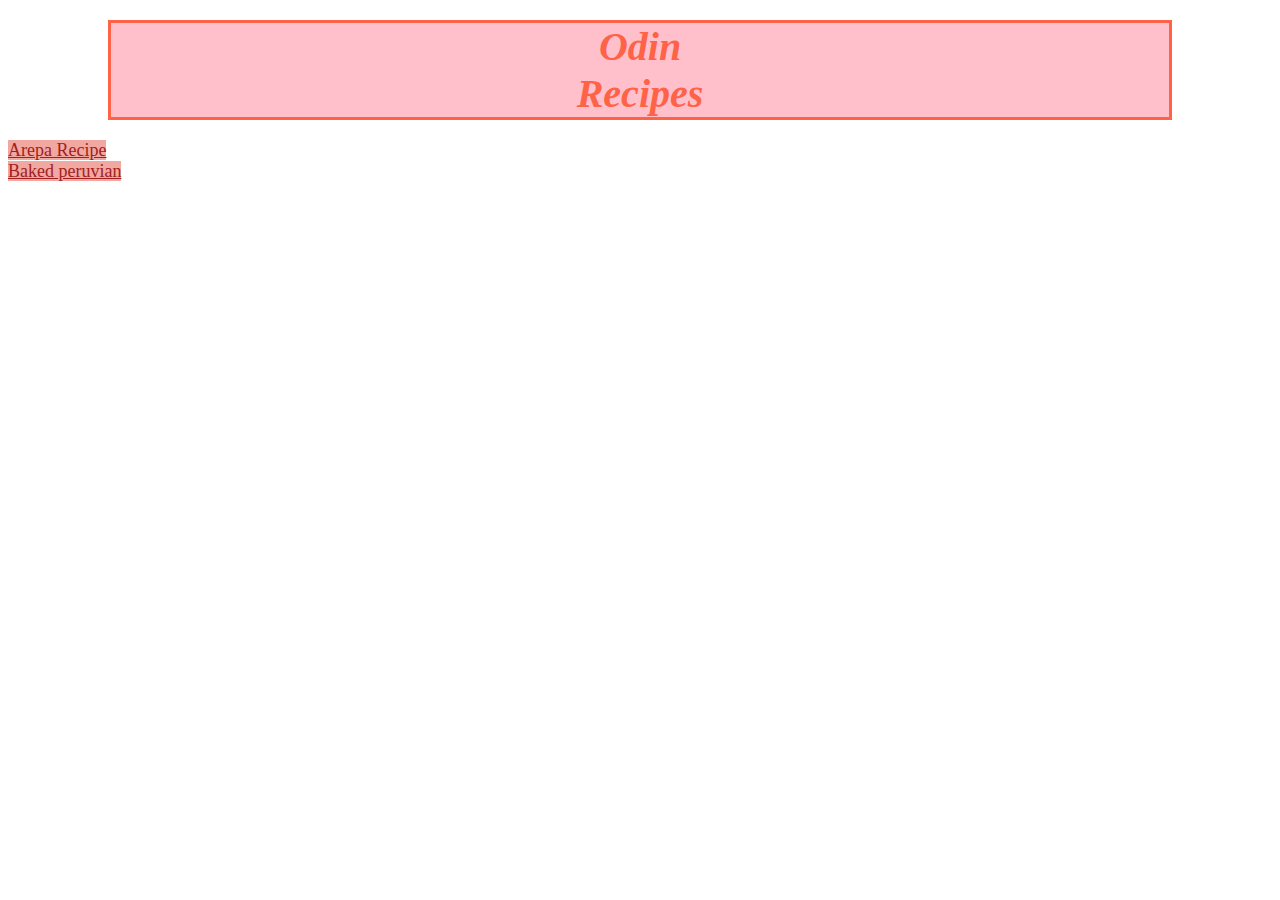
<file: index.html>
<!DOCTYPE html>
<html lang="en">
<head>
    <h1>Odin Recipes</h1>
</head>
<a href="recipes/arepa.html">Arepa Recipe</a> <br>
<a href="recipes/baked-peruvian.html">Baked peruvian</a>
<body>
    
</body>
</html>



<style>
    h1{
        color: tomato;
        font-size: 40px;
        font-style:oblique;
        background-color: pink; 
        text-align: center;
        padding: 0px 422px 0px 422px;
        margin: 20px 100px 20px 100px;
        border: solid;  
    }

    a{
        color: rgb(163, 32, 32);
        font-size: large;
        background-color: rgb(240, 168, 160);

    }
</style>
</file>
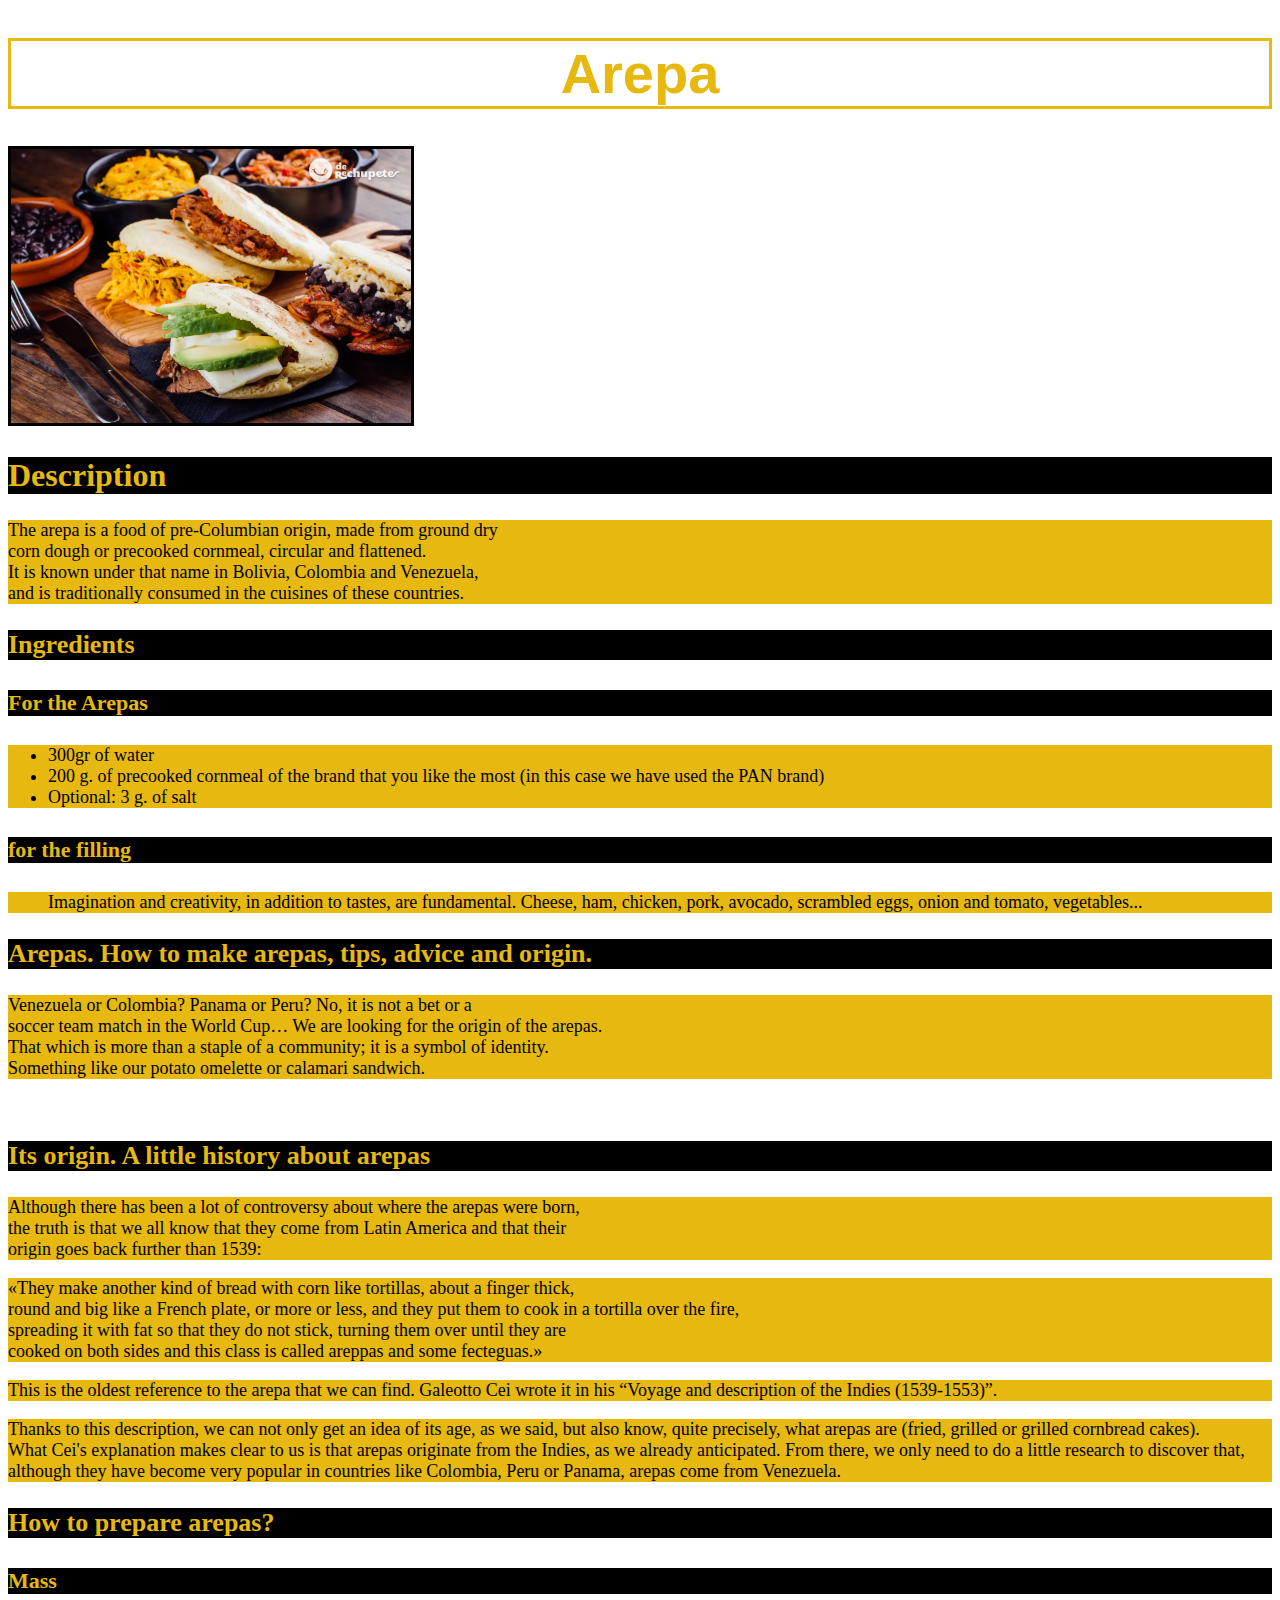
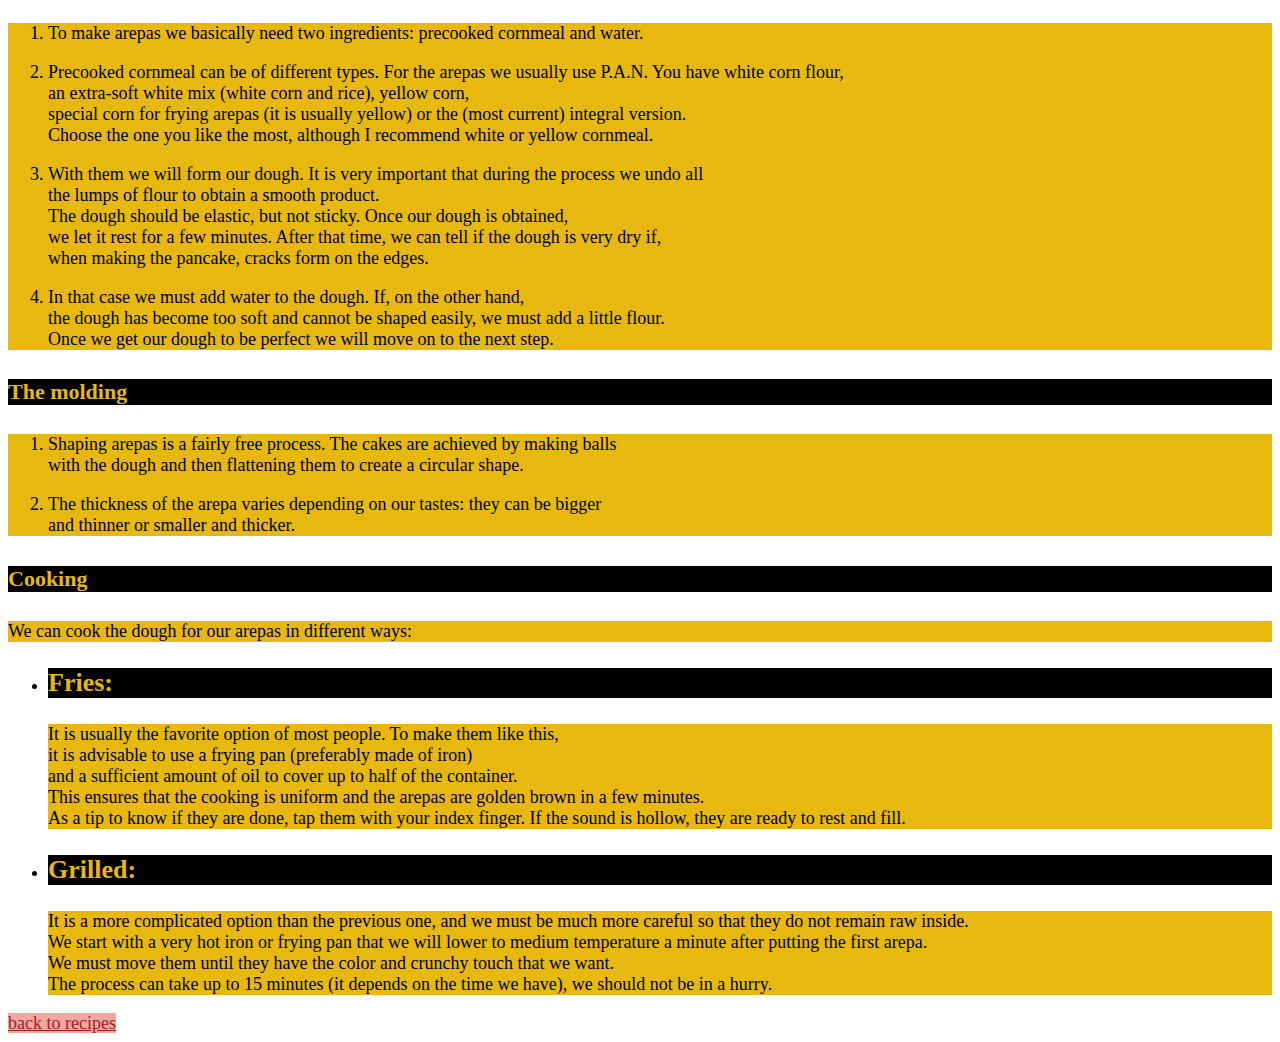
<file: recipes/arepa.html>
<!DOCTYPE html>
<html lang="en">
<head>
    <link rel="stylesheet" href="arepa.css">
    <h1>Arepa</h1>
</head>
<body>
    <img src="img/arepa.png" width="400"/>
    <h2>Description</h2>
    <p>The arepa is a food of pre-Columbian origin, made from ground dry
         <br>corn dough or precooked cornmeal, circular and flattened.
         <br>It is known under that name in Bolivia, Colombia and Venezuela,
         <br> and is traditionally consumed in the cuisines of these countries.​​​​</p>
    <h3>Ingredients</h3>   
        <h4>For the Arepas</h4>  
        <div>
            <ul>
                <li>300gr of water</li>
                <li>200 g. of precooked cornmeal of the brand that you like the most (in this case we have used the PAN brand)</li>
                <li>Optional: 3 g. of salt</li>
            </ul>
        <h4>for the filling</h4>
            <ul>
                Imagination and creativity, in addition to tastes, are fundamental. Cheese, ham, chicken, pork, avocado, scrambled eggs, onion and tomato, vegetables...        
            </ul>
        </div>
    <h3>Arepas. How to make arepas, tips, advice and origin.</h3>   
        <p>Venezuela or Colombia? Panama or Peru? No, it is not a bet or a <br>
            soccer team match in the World Cup… We are looking for the origin of the arepas.<br>
             That which is more than a staple of a community; it is a symbol of identity.<br>
              Something like our potato omelette or calamari sandwich.</p> <br>
    <h3>Its origin. A little history about arepas</h3>
        <p>Although there has been a lot of controversy about where the arepas were born,
            <br>the truth is that we all know that they come from Latin America and that their
            <br> origin goes back further than 1539:</p>
        <p>«They make another kind of bread with corn like tortillas, about a finger thick,
            <br>round and big like a French plate, or more or less, and they put them to cook in a tortilla over the fire,
            <br>spreading it with fat so that they do not stick, turning them over until they are
            <br>cooked on both sides and this class is called areppas and some fecteguas.»</p>
        <p>This is the oldest reference to the arepa that we can find. Galeotto Cei wrote it in his “Voyage and description of the Indies (1539-1553)”.</p>
        <p>Thanks to this description, we can not only get an idea of ​​its age, as we said, but also know, quite precisely, what arepas are (fried, grilled or grilled cornbread cakes).
            <br>What Cei's explanation makes clear to us is that arepas originate from the Indies, as we already anticipated. From there, we only need to do a little research to discover that,
            <br>although they have become very popular in countries like Colombia, Peru or Panama, arepas come from Venezuela.</p>
    <h3>How to prepare arepas?</h3>  
        <h4>Mass</h4>
            <ol>
                <li>
                    To make arepas we basically need two ingredients: precooked cornmeal and water.
                </li>
                <li>
                    <p>
                        Precooked cornmeal can be of different types. For the arepas we usually use P.A.N. You have white corn flour,
                    <br>an extra-soft white mix (white corn and rice), yellow corn,
                    <br>special corn for frying arepas (it is usually yellow) or the (most current) integral version.
                    <br>Choose the one you like the most, although I recommend white or yellow cornmeal.
                    </p>
                </li>
                <li>
                    <p>
                        With them we will form our dough. It is very important that during the process we undo all<br>
                     the lumps of flour to obtain a smooth product.<br>
                     The dough should be elastic, but not sticky. Once our dough is obtained,<br>
                     we let it rest for a few minutes. After that time, we can tell if the dough is very dry if,<br>
                      when making the pancake, cracks form on the edges.
                    </p>
                </li>
                <li>
                    <p>
                        In that case we must add water to the dough. If, on the other hand,<br>
                         the dough has become too soft and cannot be shaped easily, we must add a little flour.<br>
                          Once we get our dough to be perfect we will move on to the next step.<br>
                    </p>
                </li>
            </ol>
        <h4>The molding</h4>
            <ol>
                <li>
                    <p>
                        Shaping arepas is a fairly free process. The cakes are achieved by making balls<br>
                         with the dough and then flattening them to create a circular shape.
                    </p>
                </li>
                <li>
                    <p>
                        The thickness of the arepa varies depending on our tastes: they can be bigger<br>
                         and thinner or smaller and thicker.
                    </p>
                </li>
            </ol>
        <h4>Cooking</h4>
            <p>We can cook the dough for our arepas in different ways:</p>
            <ul>
                <li>
                    <h3>Fries:</h3>
                        <p>
                            It is usually the favorite option of most people. To make them like this,<br>
                         it is advisable to use a frying pan (preferably made of iron)<br>
                         and a sufficient amount of oil to cover up to half of the container.<br>
                          This ensures that the cooking is uniform and the arepas are golden brown in a few minutes. <br>
                        As a tip to know if they are done, tap them with your index finger. If the sound is hollow, they are ready to rest and fill.
                        </p>
                </li>
                <li>
                    <h3>Grilled:</h3>
                        <p>
                            It is a more complicated option than the previous one, and we must be much more careful so that they do not remain raw inside.<br>
                             We start with a very hot iron or frying pan that we will lower to medium temperature a minute after putting the first arepa.<br>
                              We must move them until they have the color and crunchy touch that we want.<br>
                             The process can take up to 15 minutes (it depends on the time we have), we should not be in a hurry.<br>
                        </p>
                </li>
            </ul>
    <footer>
        <a href="../index.html">back to recipes</a>
    </footer>        
</body>
</html>
</file>
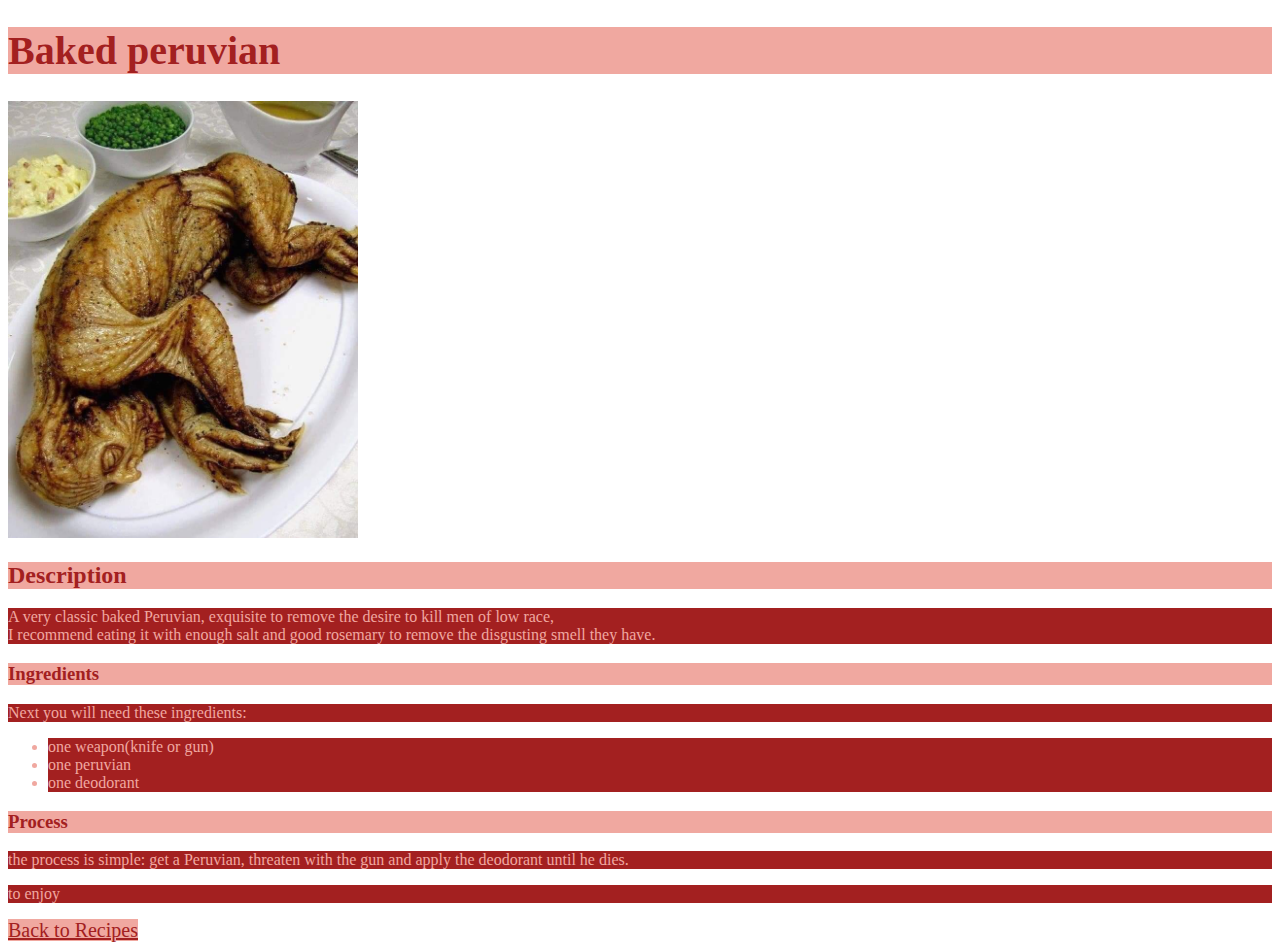
<file: recipes/baked-peruvian.html>
<!DOCTYPE html>
<html lang="en">
<head>
    <link rel="stylesheet" href="peruanito.css">
    <title>Baked peruvian</title>
    <h1>Baked peruvian</h1>
    <img src="img/peruanito al horno.jpeg" width="350">
</head>
<body>
    <h2>Description</h2>
        <p>
            A very classic baked Peruvian, exquisite to remove the desire to kill men of low race,<br>
            I recommend eating it with enough salt and good rosemary to remove the disgusting smell they have.
        </p>
    <h3>Ingredients</h3>
        <p>
            Next you will need these ingredients:
        </p>
        <ul>
            <li>one weapon(knife or gun)</li>
            <li>one peruvian</li>
            <li>one deodorant</li>
        </ul>
    <h3>Process</h3>
        <p>
            the process is simple: get a Peruvian, threaten with the gun and apply the deodorant until he dies.
        </p>
        <p>to enjoy</p>
</body>
<footer>
    <a href="../index.html">Back to Recipes</a>
</footer>
</html>
</file>
<file: recipes/arepa.css>
h1{
    color: #e7b910;
    font-size: 56px;
    border: #e7b910 solid;
    text-align: center;
    font-family: Arial, Helvetica, sans-serif
}

img{
    border: black solid;

}

p,ul p,div ul,ol{
    background-color: #e7b910;
    color: black;
    font-size: 18px;
}

h2{
    font-size: 32px;
}

h3{
    font-size: 26px;
}

h4{
    font-size: 22px;
}

h2,h3,h4{
    color: #e7b910;
    background-color: black;
}

a{
    color: rgb(163, 32, 32);
    font-size: large;
    background-color: rgb(240, 168, 160);
}
</file>
<file: recipes/peruanito.css>
h1{
    font-size: 40px;
}

h1,h2,h3,a{
    color: rgb(163, 32, 32);
    background-color: rgb(240, 168, 160);
}

p, li{
    color: rgb(240, 168, 160);
    background-color: rgb(163, 32, 32);
}

a{
    font-size: 20px;
}
</file>
